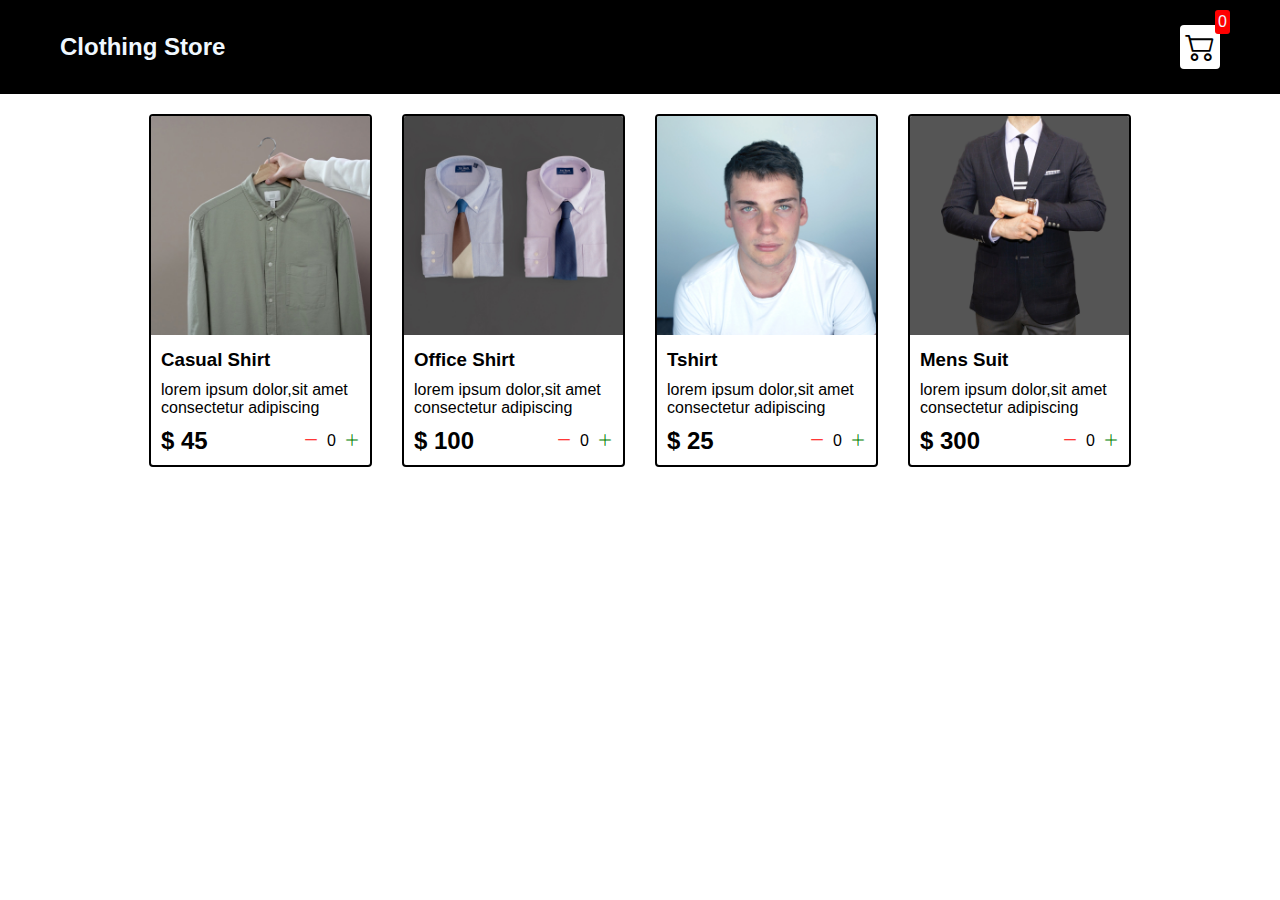
<file: index.html>
<!DOCTYPE html>
<html lang="en">
<head>
    <meta charset="UTF-8">
    <meta http-equiv="X-UA-Compatible" content="IE=edge">
    <meta name="viewport" content="width=device-width, initial-scale=1.0">
    <title>Clothing Store</title>
    <link rel="stylesheet" href="src/style.css">
    <link rel="stylesheet" href="https://cdn.jsdelivr.net/npm/bootstrap-icons@1.9.1/font/bootstrap-icons.css">

</head>
<body>
    <div class="navbar">
        <a href="index.html"><h2>Clothing Store</h2>
        </a>
        <a href="cart.html"> <div class="cart">
            <i class="bi bi-cart2"></i>
            <div id="cartAmount" class="cartAmount">0</div>
        </div></a>
       
    </div>

    <div class="shop" id="shop">
        
    
        
    </div>


</body>
<script src="src/data.js"></script>
<script src="src/main.js"></script>
</html>
</file>
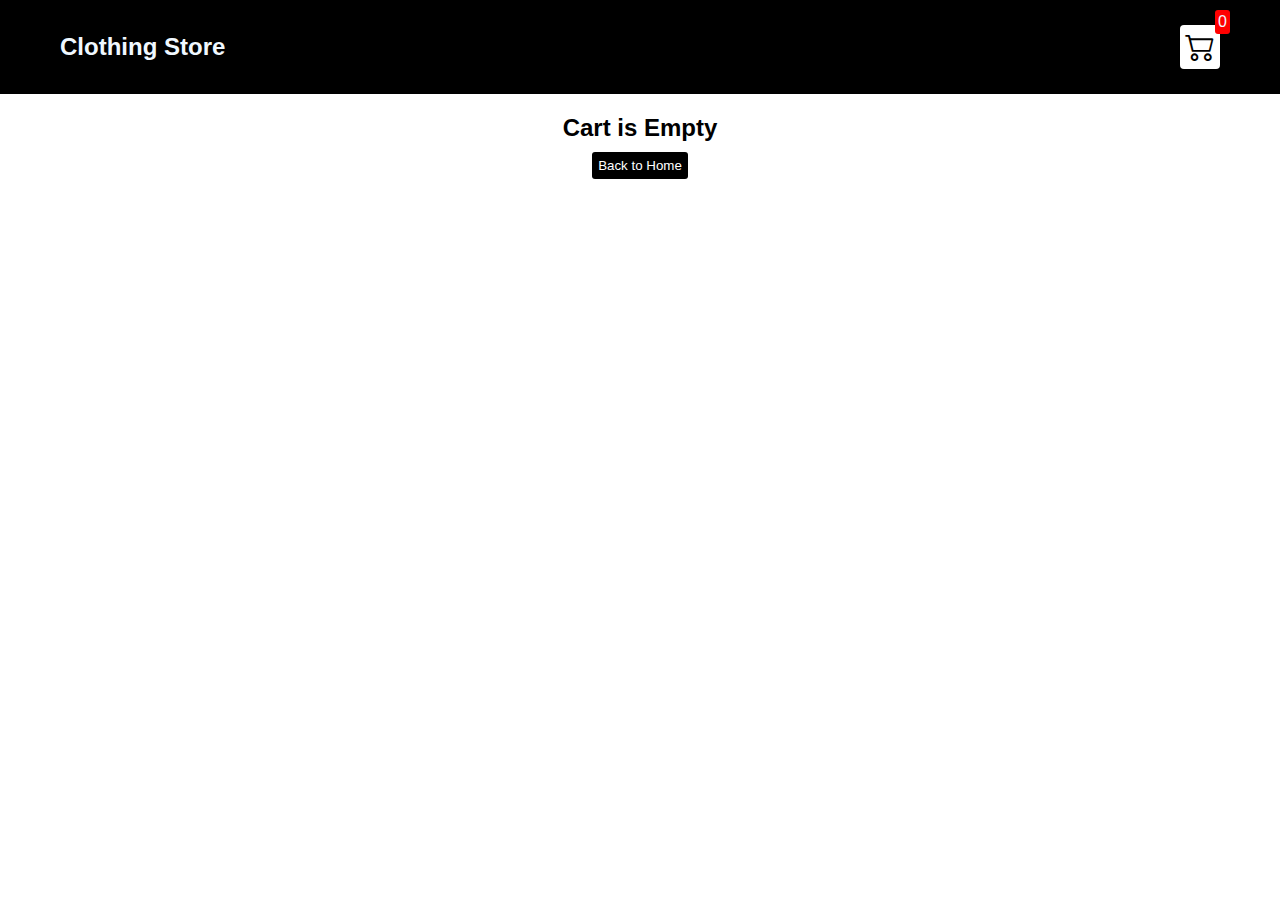
<file: cart.html>
<!DOCTYPE html>
<html lang="en">
<head>
    <meta charset="UTF-8">
    <meta http-equiv="X-UA-Compatible" content="IE=edge">
    <meta name="viewport" content="width=device-width, initial-scale=1.0">
    
    <title>Clothing Store</title>
    <link rel="stylesheet" href="src/style.css">
    <link rel="stylesheet" href="https://cdn.jsdelivr.net/npm/bootstrap-icons@1.9.1/font/bootstrap-icons.css">
</head>
<body>
    <div class="navbar">
        <a href="index.html"><h2>Clothing Store</h2>
        </a>
        <a href="cart.html"> <div class="cart">
            <i class="bi bi-cart2"></i>
            <div id="cartAmount" class="cartAmount">0</div>
        </div></a>
    </div>
    
    <div id="label" class="text-center"></div>
    <div class="shopping-cart" id="shopping-cart"></div>
</body>
<script src="src/data.js"></script>

<script src="src/cart.js"></script>
</html>
</file>
<file: src/style.css>
*{
    margin: 0;
    padding: 0;
    box-sizing: border-box;
}
body{
    font-family: sans-serif;
}
i {
    cursor: pointer;
}
a{
    text-decoration: none;
    color: aliceblue;
}

.navbar{
    display: flex;
    align-items: center;
    flex-direction: row;
    justify-content:space-between;
    background-color: black;
    color: aliceblue;
    padding: 25px 60px;
    margin-bottom: 20px;
}
.cart{
    position: relative;
    background-color: #fff;
    color: black;
    padding: 5px;
    font-size: 30px;
    border-radius: 4px;
}
.cartAmount{
    position: absolute;
    top: -15px;
    right: -10px;
    font-size: 16px;
    background-color: red;
    color: aliceblue;
    padding: 3px;
    border-radius: 3px;
}

.shop{
    display: grid;
    grid-template-columns: repeat(4,223px);
    gap: 30px;
    justify-content: center;
}

@media(max-width: 1000px){
    .shop{
        grid-template-columns: repeat(2,223px);
    }
}
@media(max-width: 500px){
    .shop{
        grid-template-columns: repeat(1,223px);
    }
}

.item{
    border: 2px solid black;
    border-radius: 4px;

}
.item img{
    width: 100%;
    border-radius: 2px 2px 0 0;
}

.details{
    display: flex;
    flex-direction: column;
    padding: 10px;
    gap: 10px;
}

.price-quantity{
    display: flex;
    flex-direction: row;
    justify-content: space-between;
    align-items: center;
}
.buttons{
    display: flex;
    gap: 8px;
    font-size: 16px;
}
.bi-dash-lg{
    color: red;
}
.bi-plus-lg{
    color: green;
}


.text-center {
    text-align: center;
    margin-bottom: 20px;
}

.HomeBtn,.checkout ,.removeAll{
    background-color: black;
    color: #fff;
    border: none;
    padding: 6px;
    border-radius: 3px;
    cursor: pointer;
    margin-top: 10px;
}
.checkout{
    background-color: green;
}
.removeAll{
    background-color:red;
}

.bi-x-lg{
    color: red;
    font-weight: bold;
}


.shopping-cart{
    display: grid;
    grid-template-columns: repeat(1,320px);
    justify-content: center;
    gap: 15px;
}

.cart-item{
    border: 2px solid black;
    border-radius: 5px;
    display: flex;
}

.title-price-x{
    width: 195px;
    display: flex;
    align-items: center;
    justify-content: space-between;
    
}
.title-price {
    display: flex;
    align-items: center;
    gap: 10px;
}
.cart-item-price{
    background-color:black;
    color: #fff;
    border-radius: 4px;
    padding: 3px 6px;

}
</file>
